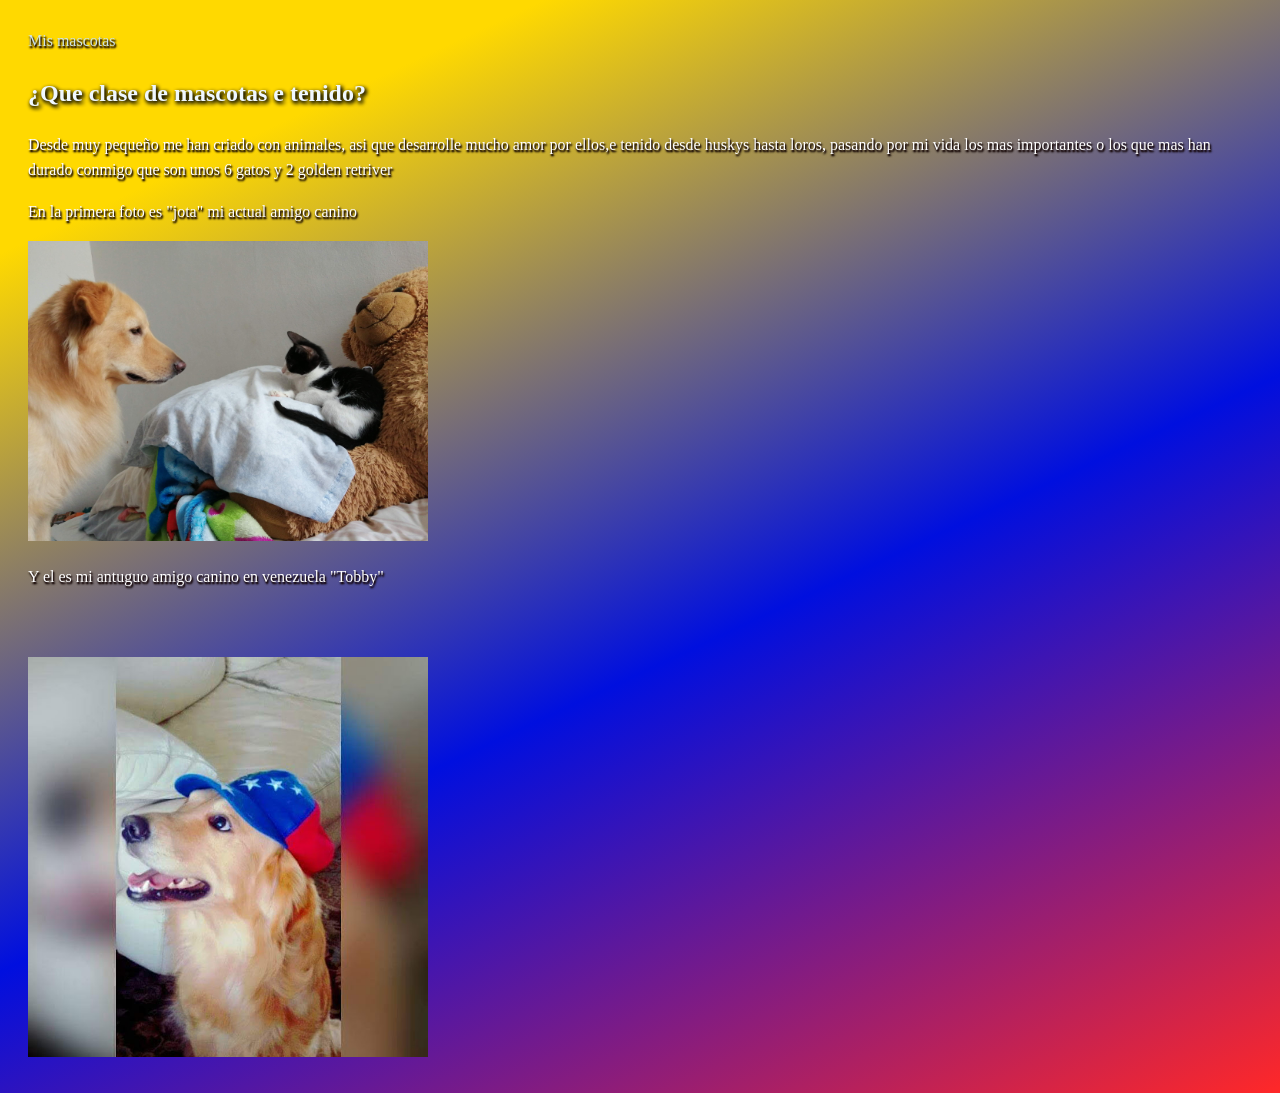
<file: PruebaHTML/html/Mascotas.html>
<!DOCTYPE html>
<html lang="en">
<head>
    <meta charset="UTF-8">
    <meta name="viewport" content="width=device-width, initial-scale=1.0">
    <title>Mascotas web</title>
    <link rel="icon" type="image/png" href="pepe.png">
    <link rel="stylesheet" href="./css/mascotas.css">
</head>
<body>
    <header>Mis mascotas</header>
    <h2> ¿Que clase de mascotas e tenido?</h2>
    <p> Desde muy pequeño me han criado con animales, asi que desarrolle mucho amor por ellos,e tenido desde huskys hasta loros,
        pasando por mi vida los mas importantes o los que mas han durado conmigo que son unos 6 gatos y 2 golden retriver
    
    </p>
    <p>En la primera foto es "jota" mi actual amigo canino</p>

    <img width="400" height="" src="./img/golden.jpg">
    
    <p>Y el es mi antuguo amigo canino en venezuela "Tobby"</p>
    <br>
    <br>
    <img width="400" height="" src="./img/golden2.jpg">
    
</body>
</html>
</file>
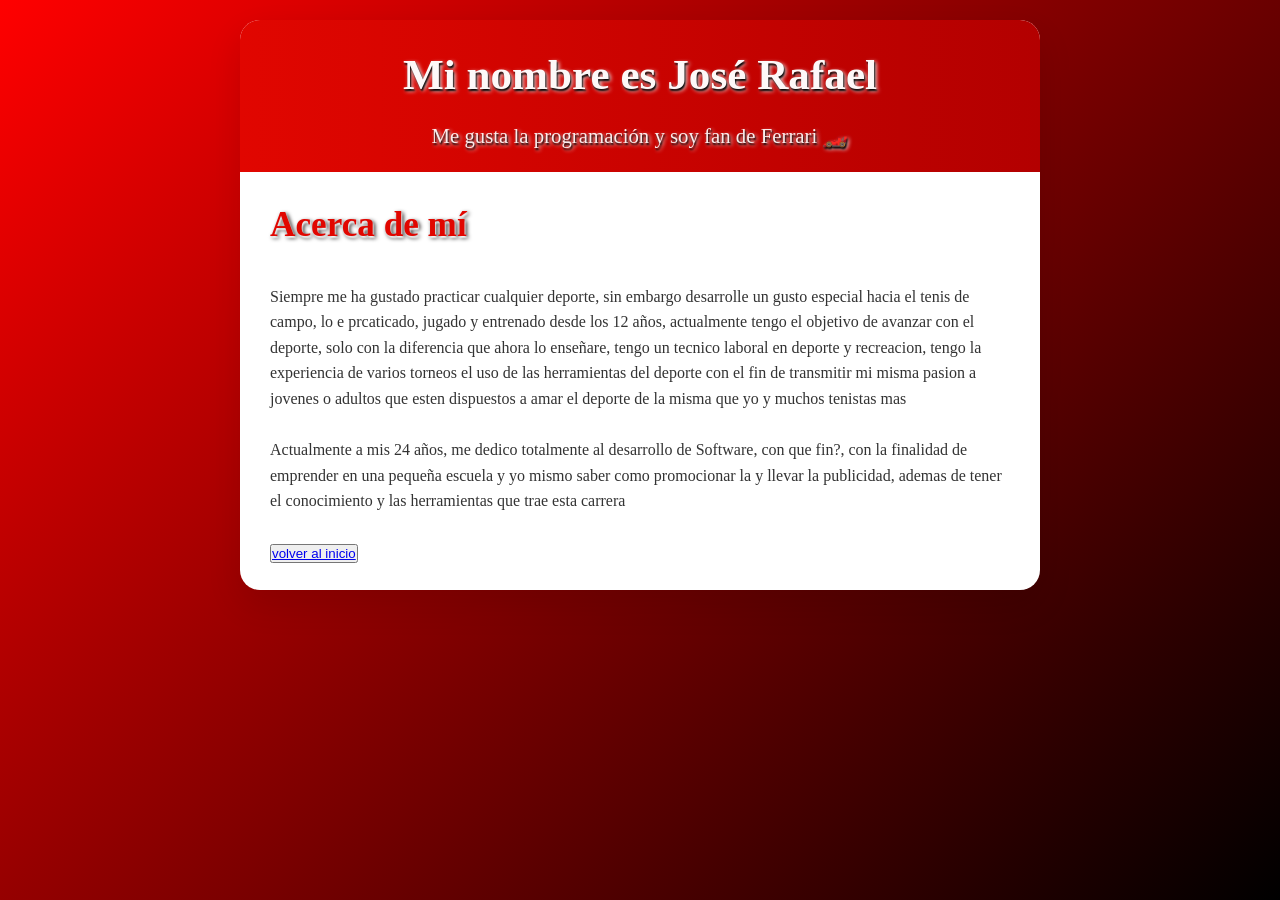
<file: PruebaHTML/html/Sobre-mi.html>
<!DOCTYPE html>
<html lang="es">
<head>
  <meta charset="UTF-8">
  <title>Sobre mí - José Rafael</title>
  <link rel="stylesheet" href="css/Sobre-mi.css">

</head>
<body>
  <div class="container">

    <header>
      <h1>Mi nombre es José Rafael</h1>
      <p>Me gusta la programación y soy fan de Ferrari 🏎️</p>

    </header>

    <section>
      <h2>Acerca de mí</h2>
      <p>Siempre me ha gustado practicar cualquier deporte, sin embargo desarrolle un gusto especial 
        hacia el tenis de campo, lo e prcaticado, jugado y entrenado desde los 12 años, actualmente tengo
        el objetivo de avanzar con el deporte, solo con la diferencia que ahora lo enseñare, tengo un tecnico
        laboral en deporte y recreacion, tengo la experiencia de varios torneos el uso de las herramientas del deporte 
        con el fin de transmitir mi misma pasion a jovenes o adultos que esten dispuestos a amar el deporte de la misma
        que yo y muchos tenistas mas
      </p>
      <br>
        <p>Actualmente a mis 24 años, me dedico totalmente al desarrollo de Software, con que fin?, con la finalidad de 
            emprender en una pequeña escuela y yo mismo saber como promocionar la y llevar la publicidad, ademas de tener el conocimiento 
            y las herramientas que trae esta carrera
        </p>

      <br>
      <button>
          <a href="../index.html" class="boton">volver al inicio</a>
      </button>
      <br>
    </section>

  </div>
</body>
</html>
</file>
<file: PruebaHTML/html/css/mascotas.css>
body{
    background: linear-gradient(155deg, #ffd900 15%, #000fdf, #ff0000d7 100%);
    line-height: 1.6;
    padding: 20px;
    min-width: 100vh;
}
header{
    color: rgb(208, 228, 228);
    text-shadow: 1px 2px 2px #180000, 1px 2px 2px #000000;
}
h2{
    text-shadow: 1px 2px 4px #000, 2px 2px 4px #000;
    color:aliceblue;
    font-weight: bolder;
}
p{
    color: white;
    text-shadow: 1px 2px 2px #180000, 1px 2px 2px #000000;
}
img{
    display: 
}
</file>
<file: PruebaHTML/html/css/Sobre-mi.css>
/* styles.css - Estilos para tu página "Sobre mí" */

* {
    margin: 0;
    padding: 0;
    box-sizing: border-box;
}

body {
    font-family: 'Times New Roman', Times, serif;
    background: linear-gradient(135deg, #ff0000 0%, #000000 100%);
    color: #333;
    line-height: 1.6;
    padding: 20px;
    min-height: 100vh;
}

.container {
    max-width: 800px;
    margin: 0 auto;
    background: rgb(255, 255, 255);
    border-radius: 20px;
    box-shadow: 0 15px 35px rgba(0, 0, 0, 0.1);
    display: center;
    overflow: hidden;
}

/* Header */
header {
    background: linear-gradient(to right, #e10600, #b30000);
    color: rgb(253, 248, 248);
    text-shadow: 1px 2px 2px #000000, 2px 2px 4px #ffffff;
    text-align: center;
    padding: 20px 10px 20px;
}

header h1 {
    font-size: 2.7rem;
    margin-bottom: 10px;
}

header p {
    font-size: 1.3rem;
    opacity: 0.95;
}

/* Secciones generales */
section {
    padding: 25px 30px;
}

h2 {
    font-size: 2.2rem;
    text-shadow: 1px 2px 2px #fafafa, 2px 2px 4px #070000;
    font-weight: bold;
    color: #e10600;
    margin-bottom: 30px;
    position: relative;
    display: inline-block;
}

/* Responsive */
@media (max-width: 768px) {
    section {
        padding: 40px 30px;
    }
    
    header {
        padding: 50px 20px 35px;
    }
    
    header h1 {
        font-size: 2.3rem;
    }
    
    .pasiones-grid {
        grid-template-columns: 1fr;
    }
}
</file>
